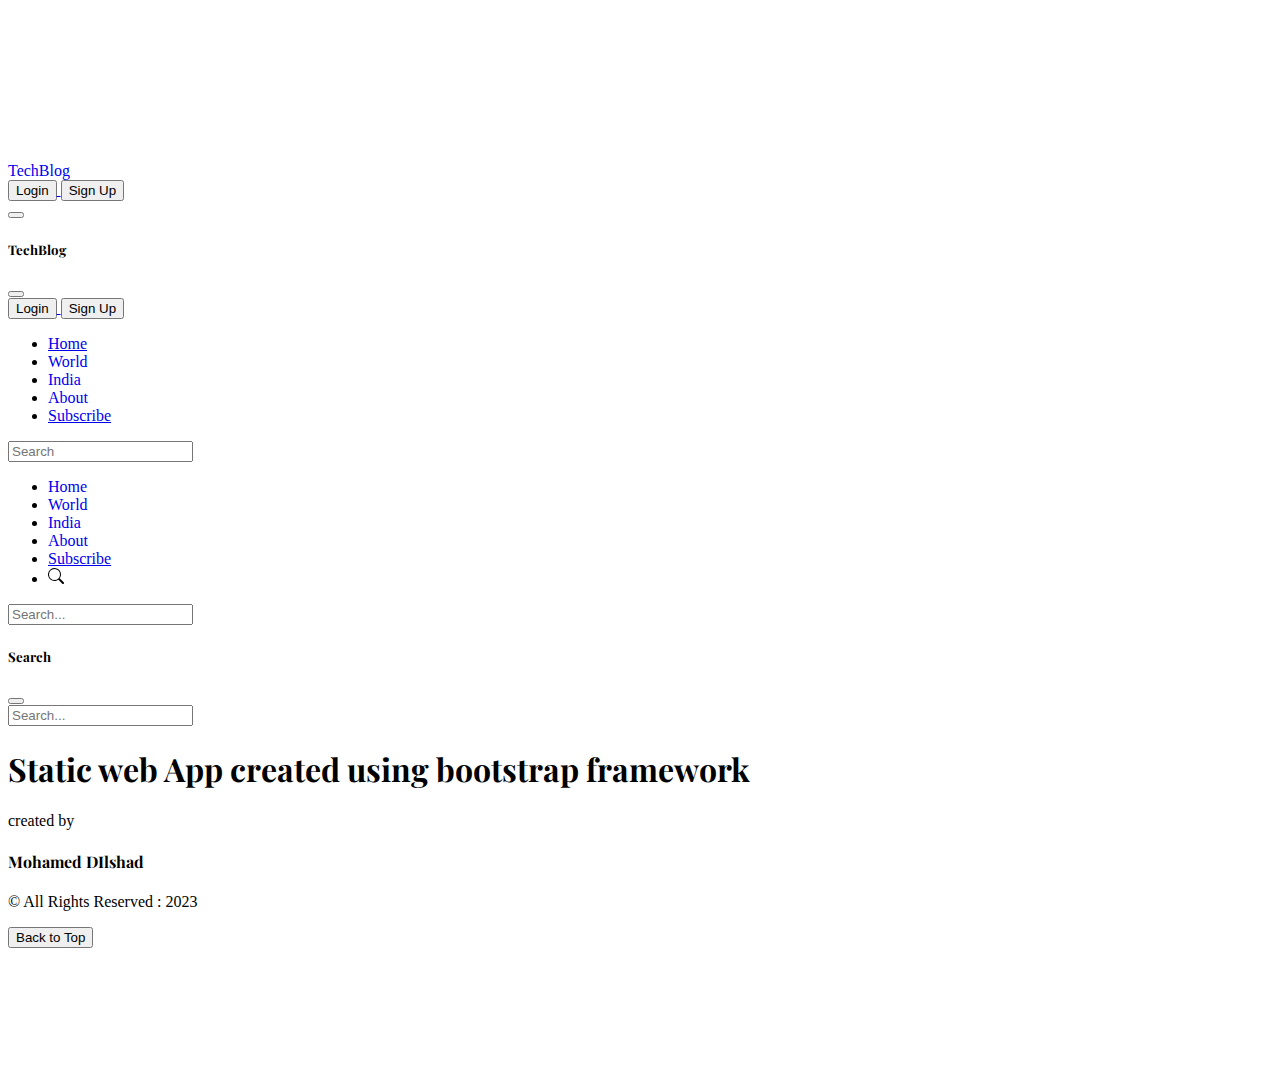
<file: posts/about.html>
<!doctype html>
<html lang="en">
  <head>
    <!-- Required meta tags -->
    <meta charset="utf-8">
    <meta name="viewport" content="width=device-width, initial-scale=1">

    <!-- Bootstrap CSS -->
    <link href="https://cdn.jsdelivr.net/npm/bootstrap@5.0.2/dist/css/bootstrap.min.css" rel="stylesheet" integrity="sha384-EVSTQN3/azprG1Anm3QDgpJLIm9Nao0Yz1ztcQTwFspd3yD65VohhpuuCOmLASjC" crossorigin="anonymous">
    <link href="https://cdn.jsdelivr.net/npm/bootstrap-icons/font/bootstrap-icons.css" rel="stylesheet">

    <link rel="stylesheet" href="https://cdnjs.cloudflare.com/ajax/libs/font-awesome/6.5.0/css/all.min.css" integrity="sha512-Avb2QiuDEEvB4bZJYdft2mNjVShBftLdPG8FJ0V7irTLQ8Uo0qcPxh4Plq7G5tGm0rU+1SPhVotteLpBERwTkw==" crossorigin="anonymous" referrerpolicy="no-referrer" />
    <title>About</title>
    <link rel="stylesheet" href="../blog.css">
</head>
  <body>
    <svg xmlns="http://www.w3.org/2000/svg" class="d-none">
        <symbol id="check" viewBox="0 0 16 16">
          <title>Check</title>
          <path d="M13.854 3.646a.5.5 0 0 1 0 .708l-7 7a.5.5 0 0 1-.708 0l-3.5-3.5a.5.5 0 1 1 .708-.708L6.5 10.293l6.646-6.647a.5.5 0 0 1 .708 0z"></path>
        </symbol>
    </svg>

    <div class="container-cen d-flex flex-column">
        
   
            <header>
                <nav class="navbar navbar-expand-lg navbar-light bg-light border-bottom ">
                <div class="container-fluid mx-4">
                    <a class="navbar-brand fs-2 fw-bold logo p-0 m-0" href="#"><span class="fs-1 fw-bold"><span class="fs-1 fw-bold text-success">T</span>ech<span class="fs-1 fw-bold text-success">B</span>log</a>
                    <div class="text-end me-5 d-none d-lg-block">
                    <a href="login.html"> <button type="button" class="btn btn-outline-success text-dark border border-2 fw-bold me-2 shadow-none">Login</button> </a>

                    <a href="signup.html"> <button type="button" class="btn btn- border border-2 bg-success fw-bold dim-on-hover shadow-none">Sign Up</button> </a>
                    
                    </div>
                    <button class="navbar-toggler shadow-none" type="button" data-bs-toggle="offcanvas" data-bs-target="#offcanvasDarkNavbar" aria-controls="offcanvasDarkNavbar">
                    <span class="navbar-toggler-icon"></span>
                    </button>
                    
                <!-- offcancvas -->
                    <div class="offcanvas offcanvas-start bg-light" tabindex="-1" id="offcanvasDarkNavbar" aria-labelledby="offcanvasDarkNavbarLabel">
                    <div class="offcanvas-header">
                        <h5 class="offcanvas-title text-dark m-2  " id="offcanvasDarkNavbarLabel"><span class="fs-1 fw-bold text-success">T</span>ech<span class="fs-1 fw-bold text-success">B</span>log</h5>
                        <button type="button" class="btn-close btn-close-dark m-2  " data-bs-dismiss="offcanvas" aria-label="Close"></button>
                    </div>
                    <div class="text-center">
                        <a href="login.html"> <button type="button" class="btn btn-outline-success text-dark border border-2 fw-bold me-2 shadow-none">Login</button> </a>

                        <a href="signup.html"> <button type="button" class="btn btn- border border-2 bg-success fw-bold dim-on-hover shadow-none">Sign Up</button> </a>
                        
                    </div>
                    <div class="offcanvas-body">
            
                        <ul class="navbar-nav">
                        <li class="nav-item">
                            <a class="nav-link active text-dark m-2  p-1  offset-item "  href="../index.html">Home </a>
                        </li>
                        <li class="nav-item">
                            <a class="nav-link text-dark m-2 p-1 header-nav-item offset-item " href="world.html">World</a>
                        </li>
                        <li class="nav-item">
                            <a class="nav-link text-dark m-2  p-1 header-nav-item offset-item " href="india.html">India</a>
                        </li>
                        <li class="nav-item">
                            <a class="nav-link  text-dark m-2 p-1 header-nav-item offset-item active border-bottom border-2  border-success" aria-current="page" href="#">About</a>
                        </li>
                        
                        <li class="nav-item">
                            <a class="nav-link   text-dark m-2  p-1 " href="subscribe.html">Subscribe</a>
                        </li>
                        </ul>
                        <form class="d-flex mt-3 shadow-none" role="search">
                        <input class="form-control me-2 rounded-pill bg-light shadow-none" type="search" placeholder="Search" aria-label="Search">
                        </form>
                        
                    </div>
                    </div>
                </div>
                </nav> 
            
            </header>
            
            <!-- nav 2 -->
        
            
            <nav class=" navbar navbar-expand-lg navbar-light bg-light p-0 m-0 bg-white bg-white border-bottom justify-content-center">
                
                <div class="container-fluid mx-5 p-0 mx-lg-4 my-2 my-lg-0 d-flex justify-content-between mx-0">
                    <ul class="nav justify-content-start ">
                        <li class="nav-item">
                        <a class="nav-link  text-dark m-2 p-1 header-nav-item"  href="../index.html">Home </a>
                        </li>
                        <li class="nav-item">
                        <a class="nav-link  text-dark m-2 p-1 header-nav-item" href="world.html">World</a>
                        </li>
                        <li class="nav-item">
                        <a class="nav-link  text-dark m-2  p-1 header-nav-item" href="india.html">India</a>
                        </li>
                        <li class="nav-item">
                        <a class="nav-link   text-dark m-2 p-1 header-nav-item active  border-bottom border-2  border-success" aria-current="page" href="col-1.html">About</a>
                        </li>
                    
                        <li class="nav-item">
                            <a class="nav-link  text-dark m-2  p-1" href="subscribe.html">Subscribe</a>
                        </li>

                        <li class="nav-item ms-auto d-md-none">
                            <i class="m-3" type="button" data-bs-toggle="offcanvas" data-bs-target="#offcanvasTop" aria-controls="offcanvasTop"><svg xmlns="http://www.w3.org/2000/svg" width="16" height="16" fill="currentColor" class="bi bi-search" viewBox="0 0 16 16">
                                <path d="M11.742 10.344a6.5 6.5 0 1 0-1.397 1.398h-.001c.03.04.062.078.098.115l3.85 3.85a1 1 0 0 0 1.415-1.414l-3.85-3.85a1.007 1.007 0 0 0-.115-.1zM12 6.5a5.5 5.5 0 1 1-11 0 5.5 5.5 0 0 1 11 0"/>
                              </svg></i>
                        </li>
                      </ul>
              
                      <form class="my-auto shadow-none d-none d-md-block ">
                        <input type="search" class="form-control form-control-dark shadow-none border-1 bg-light rounded-pill " placeholder="Search..." aria-label="Search">
                      </form>
                      <form class="my-auto shadow-none d-md-none">
                       
          
                        <div class="offcanvas offcanvas-top" tabindex="-1" id="offcanvasTop" aria-labelledby="offcanvasTopLabel">
                          <div class="offcanvas-header">
                            <h5 id="offcanvasTopLabel">Search</h5>
                            <button type="button" class="btn-close text-reset" data-bs-dismiss="offcanvas" aria-label="Close"></button>
                          </div>
                          <div class="offcanvas-body">
                            <input type="search" class="form-control form-control-dark shadow-none border-1 bg-light rounded-pill " placeholder="Search..." aria-label="Search">
                          </div>
                        </div>
                      </form>
                   </div>
            </nav>
            
            <!-- content -->
            <div class="container11 text-center bg-success">
                    <div class="d-flex flex-column h-100 justify-content-center">
                        <h1>Static web App created using bootstrap framework</h1>
                        <p>created by</p>
                        <h4>Mohamed DIlshad</h4>
                    </div>
                       
                    
                </div>
            
            
            <footer class="bg-dark text-light py-4  position-relative">
            
                <div class="container">
                
                    <p class="text-center align-items-center m-0">&copy; All Rights Reserved : 2023</p>
                    <a href="#"><button class="btn btn-outline-success 
                        position-absolute p-1 fw-light shadow-none" style="bottom: 15px; right: 30px;">Back to Top</button></a>
                    
                
            </div>
            
            
                
            </footer>

        </div>        
    <script src="https://cdn.jsdelivr.net/npm/@popperjs/core@2.9.2/dist/umd/popper.min.js" integrity="sha384-IQsoLXl5PILFhosVNubq5LC7Qb9DXgDA9i+tQ8Zj3iwWAwPtgFTxbJ8NT4GN1R8p" crossorigin="anonymous"></script>
    <script src="https://cdn.jsdelivr.net/npm/bootstrap@5.0.2/dist/js/bootstrap.min.js" integrity="sha384-cVKIPhGWiC2Al4u+LWgxfKTRIcfu0JTxR+EQDz/bgldoEyl4H0zUF0QKbrJ0EcQF" crossorigin="anonymous"></script>
    
  </body>
</html>
</file>
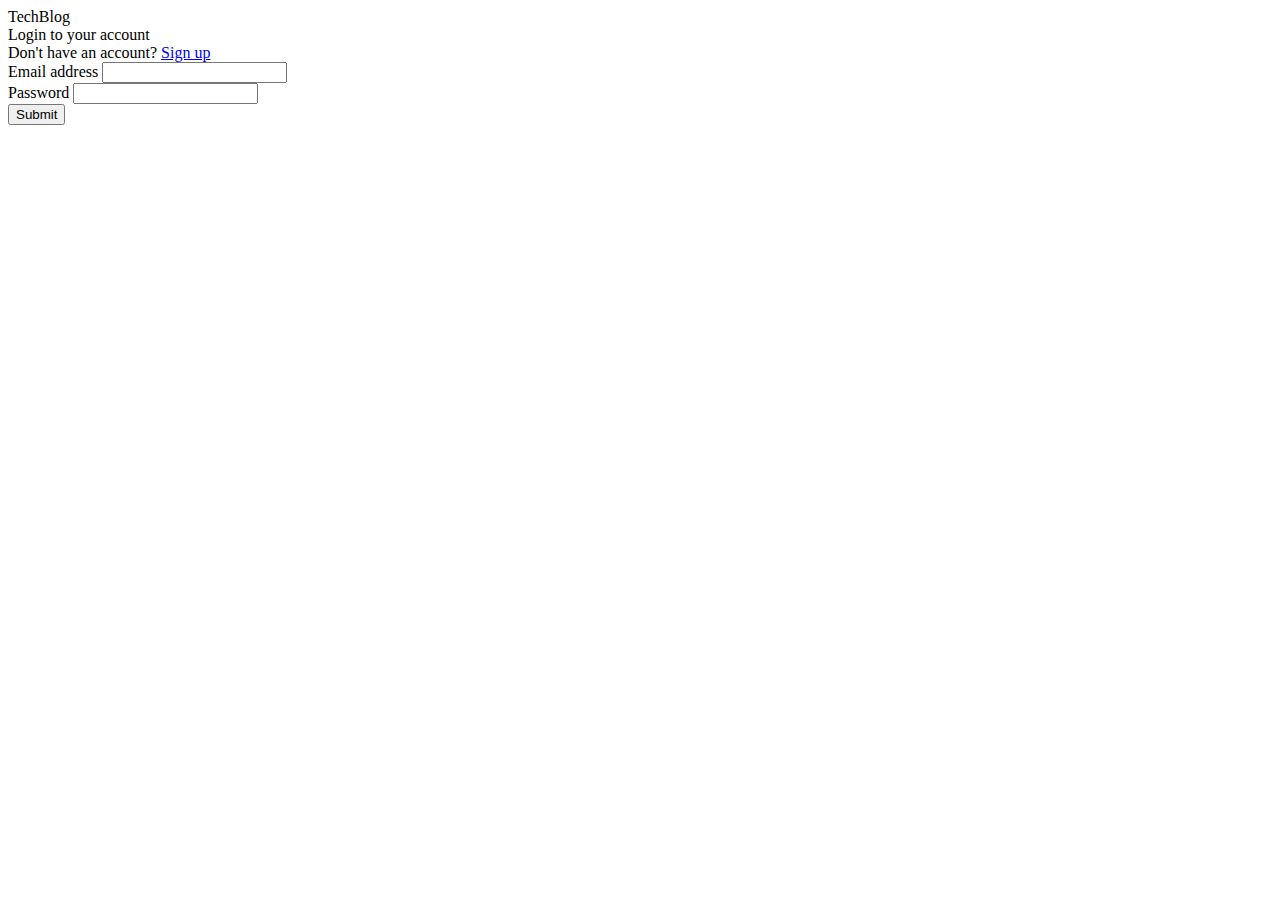
<file: posts/login.html>
<!doctype html>
<html lang="en">
  <head>
    <!-- Required meta tags -->
    <meta charset="utf-8">
    <meta name="viewport" content="width=device-width, initial-scale=1">

    <!-- Bootstrap CSS -->
    <link href="https://cdn.jsdelivr.net/npm/bootstrap@5.0.2/dist/css/bootstrap.min.css" rel="stylesheet" integrity="sha384-EVSTQN3/azprG1Anm3QDgpJLIm9Nao0Yz1ztcQTwFspd3yD65VohhpuuCOmLASjC" crossorigin="anonymous">
    <link href="https://cdn.jsdelivr.net/npm/bootstrap-icons/font/bootstrap-icons.css" rel="stylesheet">

    <link rel="stylesheet" href="https://cdnjs.cloudflare.com/ajax/libs/font-awesome/6.5.0/css/all.min.css" integrity="sha512-Avb2QiuDEEvB4bZJYdft2mNjVShBftLdPG8FJ0V7irTLQ8Uo0qcPxh4Plq7G5tGm0rU+1SPhVotteLpBERwTkw==" crossorigin="anonymous" referrerpolicy="no-referrer" />
    <title>About</title>
    
</head>
  <body class="d-flex align-items-center vh-100 bg-white">
    <div class=" d-flex flex-column  bg-light p-md-5 p-3 mx-auto ">
        <section >
          <div class=" fs-1 fw-bold text-center pb-4" href="#">
            <span class="fs-1 fw-bold text-success">T</span>ech<span class="fs-1 fw-bold text-success">B</span>log</div>
          <div class="fw-bold fs-4 text-center p-1">
            Login to your account
          </div>
          <div class="text-center pb-2">
             Don't have an account? <a href="signup.html" class="text-dark">Sign up</a>
          </div>
        </section>
        <form class="px-lg-5 pt-4">
          <div class="mb-3">
            <label for="exampleInputEmail1" class="form-label">Email address</label>
            <input type="email" class="form-control shadow-none" id="exampleInputEmail1" aria-describedby="emailHelp">
          </div>
          <div class="mb-3">
            <label for="exampleInputPassword1" class="form-label">Password</label>
            <input type="password" class="form-control shadow-none" id="exampleInputPassword1">
          </div>
          <button type="submit" class="btn btn-success d-flex mt-5 mx-auto">Submit</button>
        </form>
    </div>
    
    
    <script src="https://cdn.jsdelivr.net/npm/@popperjs/core@2.9.2/dist/umd/popper.min.js" integrity="sha384-IQsoLXl5PILFhosVNubq5LC7Qb9DXgDA9i+tQ8Zj3iwWAwPtgFTxbJ8NT4GN1R8p" crossorigin="anonymous"></script>
    <script src="https://cdn.jsdelivr.net/npm/bootstrap@5.0.2/dist/js/bootstrap.min.js" integrity="sha384-cVKIPhGWiC2Al4u+LWgxfKTRIcfu0JTxR+EQDz/bgldoEyl4H0zUF0QKbrJ0EcQF" crossorigin="anonymous"></script>
    <script src="../js/formValidate.js"></script>
  </body>
</html>
</file>
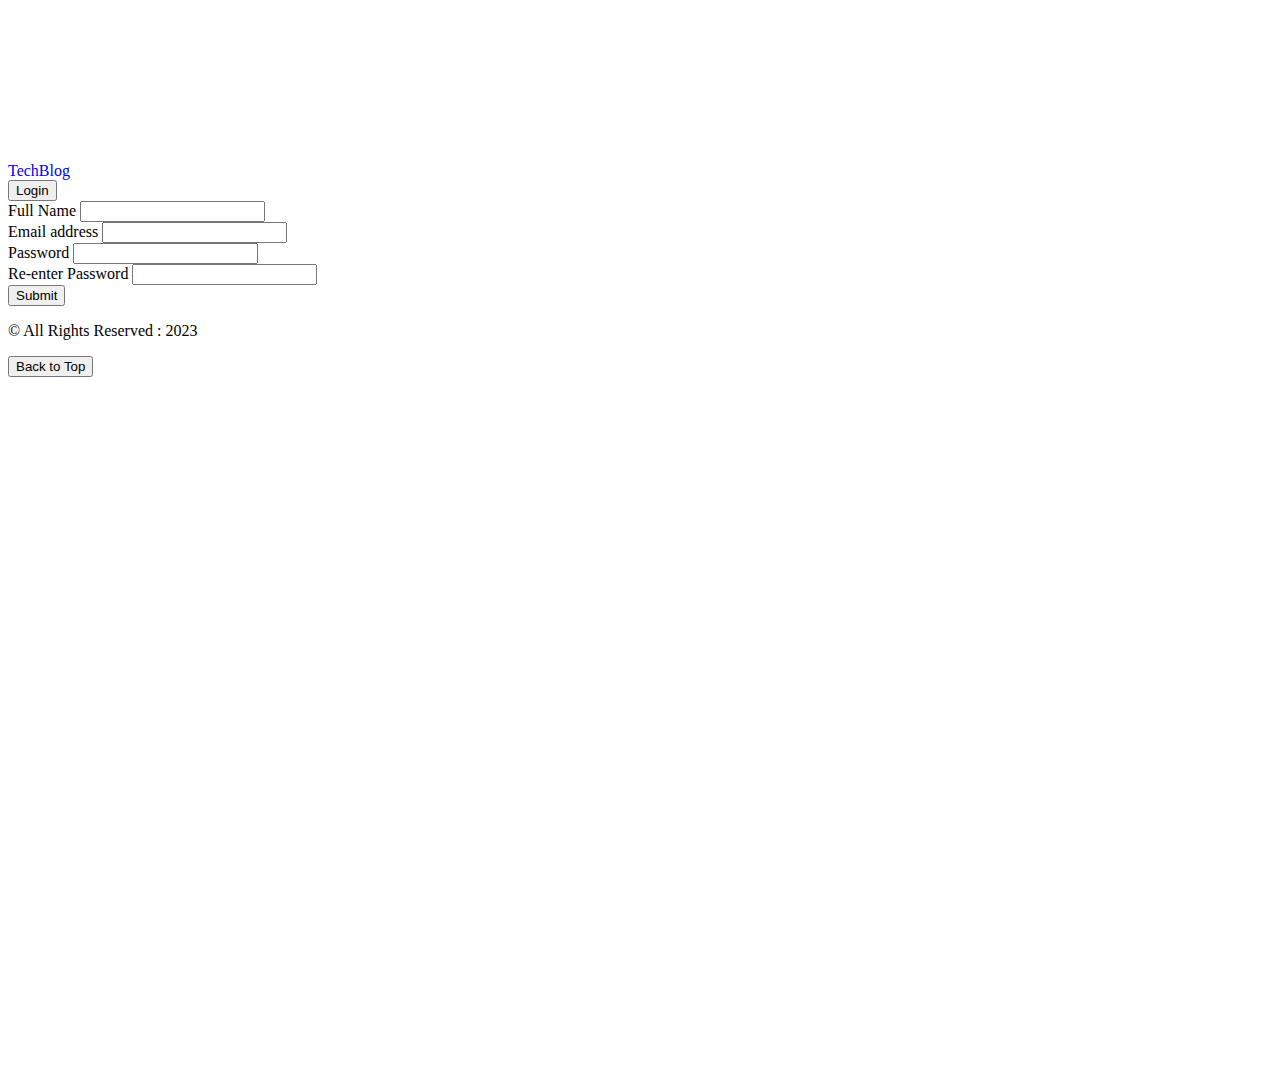
<file: posts/signup.html>
<!doctype html>
<html lang="en">
  <head>
    <!-- Required meta tags -->
    <meta charset="utf-8">
    <meta name="viewport" content="width=device-width, initial-scale=1">

    <!-- Bootstrap CSS -->
    <link href="https://cdn.jsdelivr.net/npm/bootstrap@5.0.2/dist/css/bootstrap.min.css" rel="stylesheet" integrity="sha384-EVSTQN3/azprG1Anm3QDgpJLIm9Nao0Yz1ztcQTwFspd3yD65VohhpuuCOmLASjC" crossorigin="anonymous">
    <link href="https://cdn.jsdelivr.net/npm/bootstrap-icons/font/bootstrap-icons.css" rel="stylesheet">

    <link rel="stylesheet" href="https://cdnjs.cloudflare.com/ajax/libs/font-awesome/6.5.0/css/all.min.css" integrity="sha512-Avb2QiuDEEvB4bZJYdft2mNjVShBftLdPG8FJ0V7irTLQ8Uo0qcPxh4Plq7G5tGm0rU+1SPhVotteLpBERwTkw==" crossorigin="anonymous" referrerpolicy="no-referrer" />
    <title>About</title>
    <link rel="stylesheet" href="../blog.css">
</head>
  <body>
    <svg xmlns="http://www.w3.org/2000/svg" class="d-none">
        <symbol id="check" viewBox="0 0 16 16">
          <title>Check</title>
          <path d="M13.854 3.646a.5.5 0 0 1 0 .708l-7 7a.5.5 0 0 1-.708 0l-3.5-3.5a.5.5 0 1 1 .708-.708L6.5 10.293l6.646-6.647a.5.5 0 0 1 .708 0z"></path>
        </symbol>
    </svg>

    <div class="container-cen d-flex flex-column">
        
   
            <header>
                <nav class="navbar navbar-expand-lg navbar-light bg-light border-bottom ">
                <div class="container-fluid mx-4">
                    <a class="navbar-brand fs-2 fw-bold logo p-0 m-0" href="#"><span class="fs-1 fw-bold"><span class="fs-1 fw-bold text-success">T</span>ech<span class="fs-1 fw-bold text-success">B</span>log</a>
                    <div class="text-end">
                        <a href="login.html"> <button type="button" class="btn btn-outline-success text-dark border border-2 fw-bold me-2 shadow-none">Login</button> </a>

                    </div>
                    

                </nav> 
            
            </header>
            
            <!-- nav 2 -->
        
            
            
            
            <!-- content -->
            <div class="container11 container col-md-6 m-auto p-5">

    
                   

                    <form id="myForm" novalidate>

                            <div>
                                <div id="errorField" style="color: red;" class="mb-3">
                                   
                                </div>

                            </div>
                            <div class="mb-3">
                                <label for="inputName" class="form-label">Full Name</label>
                                <input type="text" class="form-control" id="inputName" aria-describedby="nameHelp">
                                <div id="nameError" class="text-danger"></div>

                          </div>
                            <div class="mb-3">
                                <label for="inputEmail1" class="form-label">Email address</label>
                                <input type="email" class="form-control" id="inputEmail" aria-describedby="emailHelp">
                                <div id="emailError" class="text-danger"></div>
                            </div>
                            <div class="mb-3">
                                <label for="inputPassword" class="form-label">Password</label>
                                <input type="password" class="form-control" id="inputPassword">
                                <div id="passwordError" class="text-danger"></div>
                            </div>
                            <div class="mb-3 pb-4">
                                    <label for="inputPassword1" class="form-label">Re-enter Password</label>
                                    <input type="password" class="form-control" id="inputPassword1">
                                    <div id="confirmPasswordError" class="text-danger"></div>
                              </div>
                              
                            <button type="submit" class="btn btn-primary d-flex m-auto bg-success">Submit</button>
                          
                       
                       
                    </form>
      
            </div>
            
            
            <footer class="bg-dark text-light py-4  position-relative">
            
                <div class="container">
                
                    <p class="text-center align-items-center m-0">&copy; All Rights Reserved : 2023</p>
                    <a href="#"><button class="btn btn-outline-success 
                        position-absolute p-1 fw-light shadow-none" style="bottom: 15px; right: 30px;">Back to Top</button></a>
                    
                
            </div>
            
            
                
            </footer>

        </div>        
    <script src="https://cdn.jsdelivr.net/npm/@popperjs/core@2.9.2/dist/umd/popper.min.js" integrity="sha384-IQsoLXl5PILFhosVNubq5LC7Qb9DXgDA9i+tQ8Zj3iwWAwPtgFTxbJ8NT4GN1R8p" crossorigin="anonymous"></script>
    <script src="https://cdn.jsdelivr.net/npm/bootstrap@5.0.2/dist/js/bootstrap.min.js" integrity="sha384-cVKIPhGWiC2Al4u+LWgxfKTRIcfu0JTxR+EQDz/bgldoEyl4H0zUF0QKbrJ0EcQF" crossorigin="anonymous"></script>
    <script src="../js/formValidate.js"></script>
  </body>
</html>
</file>
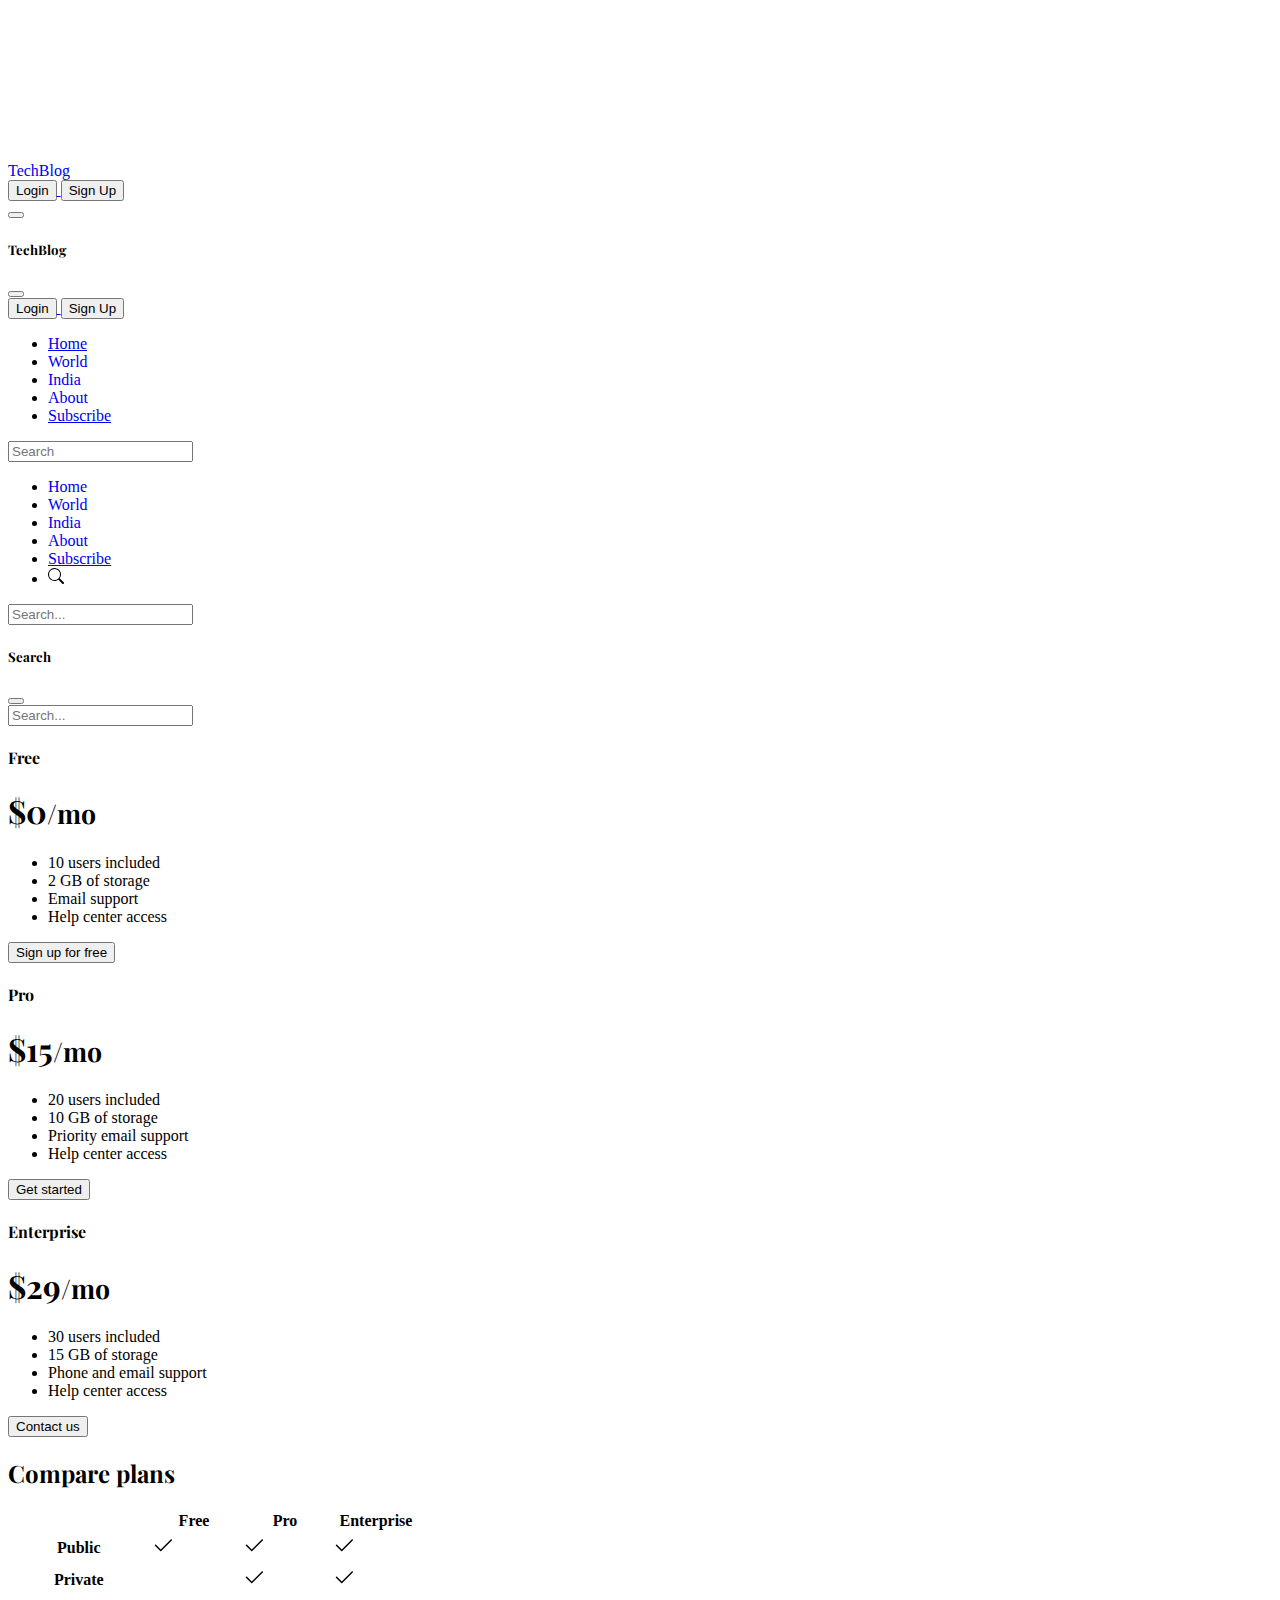
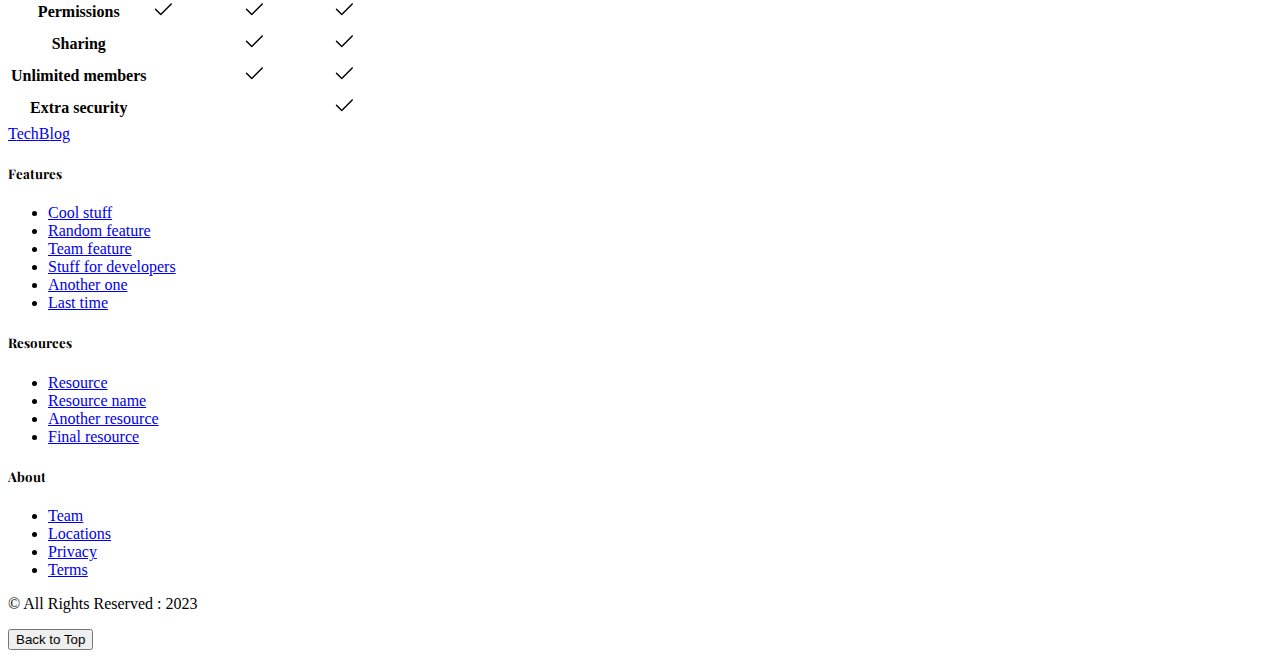
<file: posts/subscribe.html>
<!doctype html>
<html lang="en">
  <head>
    <!-- Required meta tags -->
    <meta charset="utf-8">
    <meta name="viewport" content="width=device-width, initial-scale=1">

    <!-- Bootstrap CSS -->
    <link href="https://cdn.jsdelivr.net/npm/bootstrap@5.0.2/dist/css/bootstrap.min.css" rel="stylesheet" integrity="sha384-EVSTQN3/azprG1Anm3QDgpJLIm9Nao0Yz1ztcQTwFspd3yD65VohhpuuCOmLASjC" crossorigin="anonymous">
    <link href="https://cdn.jsdelivr.net/npm/bootstrap-icons/font/bootstrap-icons.css" rel="stylesheet">

    <link rel="stylesheet" href="https://cdnjs.cloudflare.com/ajax/libs/font-awesome/6.5.0/css/all.min.css" integrity="sha512-Avb2QiuDEEvB4bZJYdft2mNjVShBftLdPG8FJ0V7irTLQ8Uo0qcPxh4Plq7G5tGm0rU+1SPhVotteLpBERwTkw==" crossorigin="anonymous" referrerpolicy="no-referrer" />
    <title>Subscribe</title>
    <link rel="stylesheet" href="/blog.css">
</head>
  <body>
    <svg xmlns="http://www.w3.org/2000/svg" class="d-none">
        <symbol id="check" viewBox="0 0 16 16">
          <title>Check</title>
          <path d="M13.854 3.646a.5.5 0 0 1 0 .708l-7 7a.5.5 0 0 1-.708 0l-3.5-3.5a.5.5 0 1 1 .708-.708L6.5 10.293l6.646-6.647a.5.5 0 0 1 .708 0z"></path>
        </symbol>
    </svg>
    <header>
        <nav class="navbar navbar-expand-lg navbar-light bg-light border-bottom ">
          <div class="container-fluid mx-4">
            <a class="navbar-brand fs-2 fw-bold logo p-0 m-0" href="#"><span class="fs-1 fw-bold"><span class="fs-1 fw-bold text-success">T</span>ech<span class="fs-1 fw-bold text-success">B</span>log</a>
            <div class="text-end me-5 d-none d-lg-block">
              <a href="login.html"> <button type="button" class="btn btn-outline-success text-dark border border-2 fw-bold me-2 shadow-none">Login</button> </a>

              <a href="signup.html"> <button type="button" class="btn btn- border border-2 bg-success fw-bold dim-on-hover shadow-none">Sign Up</button> </a>

            </div>
            <button class="navbar-toggler shadow-none" type="button" data-bs-toggle="offcanvas" data-bs-target="#offcanvasDarkNavbar" aria-controls="offcanvasDarkNavbar">
              <span class="navbar-toggler-icon"></span>
            </button>
            
          <!-- offcancvas -->
            <div class="offcanvas offcanvas-start bg-light" tabindex="-1" id="offcanvasDarkNavbar" aria-labelledby="offcanvasDarkNavbarLabel">
              <div class="offcanvas-header">
                <h5 class="offcanvas-title text-dark m-2  " id="offcanvasDarkNavbarLabel"><span class="fs-1 fw-bold text-success">T</span>ech<span class="fs-1 fw-bold text-success">B</span>log</h5>
                <button type="button" class="btn-close btn-close-dark m-2  " data-bs-dismiss="offcanvas" aria-label="Close"></button>
              </div>
              <div class="text-center">
                <a href="login.html"> <button type="button" class="btn btn-outline-success text-dark border border-2 fw-bold me-2 shadow-none">Login</button> </a>

               <a href="signup.html"> <button type="button" class="btn btn- border border-2 bg-success fw-bold dim-on-hover shadow-none">Sign Up</button> </a>
                
              </div>
              <div class="offcanvas-body">
      
                <ul class="navbar-nav">
                  <li class="nav-item">
                    <a class="nav-link active text-dark m-2  p-1  offset-item " aria-current="page" href="../index.html">Home </a>
                  </li>
                  <li class="nav-item">
                    <a class="nav-link text-dark m-2 p-1 header-nav-item offset-item " href="world.html">World</a>
                  </li>
                  <li class="nav-item">
                    <a class="nav-link text-dark m-2  p-1 header-nav-item offset-item " href="india.html">India</a>
                  </li>
                  <li class="nav-item">
                    <a class="nav-link  text-dark m-2 p-1 header-nav-item offset-item " href="about.html">About</a>
                  </li>
                  
                  <li class="nav-item">
                    <a class="nav-link  active text-dark m-2  p-1 border-bottom border-2  border-success" aria-current="page" href="#">Subscribe</a>
                </li>
                </ul>
                <form class="d-flex mt-3 shadow-none" role="search">
                  <input class="form-control me-2 rounded-pill bg-light shadow-none" type="search" placeholder="Search" aria-label="Search">
                </form>
                
              </div>
            </div>
          </div>
        </nav> 
    
      </header>
      
      <!-- nav 2 -->
  
     
      <nav class=" navbar navbar-expand-lg navbar-light bg-light p-0 m-0 bg-white bg-white border-bottom justify-content-center">
         
           <div class="container-fluid mx-5 p-0 mx-lg-4 my-2 my-lg-0 d-flex justify-content-between mx-0">
              <ul class="nav justify-content-start ">
                <li class="nav-item">
                  <a class="nav-link  text-dark m-2 p-1 header-nav-item"  href="../index.html">Home </a>
                </li>
                <li class="nav-item">
                  <a class="nav-link  text-dark m-2 p-1 header-nav-item" href="world.html">World</a>
                </li>
                <li class="nav-item">
                  <a class="nav-link  text-dark m-2  p-1 header-nav-item" href="india.html">India</a>
                </li>
                <li class="nav-item">
                  <a class="nav-link   text-dark m-2 p-1 header-nav-item " href="about.html">About</a>
                </li>
               
                <li class="nav-item">
                    <a class="nav-link  active text-dark m-2  p-1 border-bottom border-2  border-success" aria-current="page" href="#">Subscribe</a>
                </li>
                <li class="nav-item ms-auto d-md-none">
                  <i class="m-3" type="button" data-bs-toggle="offcanvas" data-bs-target="#offcanvasTop" aria-controls="offcanvasTop"><svg xmlns="http://www.w3.org/2000/svg" width="16" height="16" fill="currentColor" class="bi bi-search" viewBox="0 0 16 16">
                      <path d="M11.742 10.344a6.5 6.5 0 1 0-1.397 1.398h-.001c.03.04.062.078.098.115l3.85 3.85a1 1 0 0 0 1.415-1.414l-3.85-3.85a1.007 1.007 0 0 0-.115-.1zM12 6.5a5.5 5.5 0 1 1-11 0 5.5 5.5 0 0 1 11 0"/>
                    </svg></i>
                </li>
            </ul>
    
            <form class="my-auto shadow-none d-none d-md-block ">
              <input type="search" class="form-control form-control-dark shadow-none border-1 bg-light rounded-pill " placeholder="Search..." aria-label="Search">
            </form>
            <form class="my-auto shadow-none d-md-none">
             

              <div class="offcanvas offcanvas-top" tabindex="-1" id="offcanvasTop" aria-labelledby="offcanvasTopLabel">
                <div class="offcanvas-header">
                  <h5 id="offcanvasTopLabel">Search</h5>
                  <button type="button" class="btn-close text-reset" data-bs-dismiss="offcanvas" aria-label="Close"></button>
                </div>
                <div class="offcanvas-body">
                  <input type="search" class="form-control form-control-dark shadow-none border-1 bg-light rounded-pill " placeholder="Search..." aria-label="Search">
                </div>
              </div>
            </form>
         </div>
      </nav>
    
      <!-- content -->
      <div class="container py-3">
        <main>
          <div class="row row-cols-1 row-cols-md-3 mb-3 text-center">
            <div class="col">
              <div class="card mb-4 rounded-3 shadow-sm">
                <div class="card-header py-3">
                  <h4 class="my-0 fw-normal">Free</h4>
                </div>
                <div class="card-body">
                  <h1 class="card-title pricing-card-title">$0<small class="text-body-secondary fw-light">/mo</small></h1>
                  <ul class="list-unstyled mt-3 mb-4">
                    <li>10 users included</li>
                    <li>2 GB of storage</li>
                    <li>Email support</li>
                    <li>Help center access</li>
                  </ul>
                  <button type="button" class="w-100 btn btn-lg btn-outline-success" href="signup.html">Sign up for free</button>
                </div>
              </div>
            </div>
            <div class="col">
              <div class="card mb-4 rounded-3 shadow-sm">
                <div class="card-header py-3">
                  <h4 class="my-0 fw-normal">Pro</h4>
                </div>
                <div class="card-body">
                  <h1 class="card-title pricing-card-title">$15<small class="text-body-secondary fw-light">/mo</small></h1>
                  <ul class="list-unstyled mt-3 mb-4">
                    <li>20 users included</li>
                    <li>10 GB of storage</li>
                    <li>Priority email support</li>
                    <li>Help center access</li>
                  </ul>
                  <button type="button" class="w-100 btn btn-lg btn-success">Get started</button>
                </div>
              </div>
            </div>
            <div class="col">
              <div class="card mb-4 rounded-3 shadow-sm border-primary">
                <div class="card-header py-3 text-bg-primary border-primary">
                  <h4 class="my-0 fw-normal">Enterprise</h4>
                </div>
                <div class="card-body">
                  <h1 class="card-title pricing-card-title">$29<small class="text-body-secondary fw-light">/mo</small></h1>
                  <ul class="list-unstyled mt-3 mb-4">
                    <li>30 users included</li>
                    <li>15 GB of storage</li>
                    <li>Phone and email support</li>
                    <li>Help center access</li>
                  </ul>
                  <button type="button" class="w-100 btn btn-lg btn-success">Contact us</button>
                </div>
              </div>
            </div>
          </div>
      
          <h2 class="display-6 text-center mb-4">Compare plans</h2>
      
          <div class="table-responsive">
            <table class="table text-center">
              <thead>
                <tr>
                  <th style="width: 34%;"></th>
                  <th style="width: 22%;">Free</th>
                  <th style="width: 22%;">Pro</th>
                  <th style="width: 22%;">Enterprise</th>
                </tr>
              </thead>
              <tbody>
                <tr>
                  <th scope="row" class="text-start">Public</th>
                  <td><svg class="bi" width="24" height="24"><use xlink:href="#check"></use></svg></td>
                  <td><svg class="bi" width="24" height="24"><use xlink:href="#check"></use></svg></td>
                  <td><svg class="bi" width="24" height="24"><use xlink:href="#check"></use></svg></td>
                </tr>
                <tr>
                  <th scope="row" class="text-start">Private</th>
                  <td></td>
                  <td><svg class="bi" width="24" height="24"><use xlink:href="#check"></use></svg></td>
                  <td><svg class="bi" width="24" height="24"><use xlink:href="#check"></use></svg></td>
                </tr>
              </tbody>
      
              <tbody>
                <tr>
                  <th scope="row" class="text-start">Permissions</th>
                  <td><svg class="bi" width="24" height="24"><use xlink:href="#check"></use></svg></td>
                  <td><svg class="bi" width="24" height="24"><use xlink:href="#check"></use></svg></td>
                  <td><svg class="bi" width="24" height="24"><use xlink:href="#check"></use></svg></td>
                </tr>
                <tr>
                  <th scope="row" class="text-start">Sharing</th>
                  <td></td>
                  <td><svg class="bi" width="24" height="24"><use xlink:href="#check"></use></svg></td>
                  <td><svg class="bi" width="24" height="24"><use xlink:href="#check"></use></svg></td>
                </tr>
                <tr>
                  <th scope="row" class="text-start">Unlimited members</th>
                  <td></td>
                  <td><svg class="bi" width="24" height="24"><use xlink:href="#check"></use></svg></td>
                  <td><svg class="bi" width="24" height="24"><use xlink:href="#check"></use></svg></td>
                </tr>
                <tr>
                  <th scope="row" class="text-start">Extra security</th>
                  <td></td>
                  <td></td>
                  <td><svg class="bi" width="24" height="24"><use xlink:href="#check"></use></svg></td>
                </tr>
              </tbody>
            </table>
          </div>
        </main>
      
        <footer class="pt-4 my-md-5 pt-md-5 border-top">
          <div class="row">
            <div class="col-12 col-md py-3">
                <a class="navbar-brand text-dark p-0 py-3 m-0 fw-bold fs-3" href="#"><span class=" text-success">T</span>ech<span class="text-success">B</span>log</a>
            </div>
            <div class="col-4 col-md">
              <h5>Features</h5>
              <ul class="list-unstyled text-small">
                <li class="mb-1"><a class="link-secondary text-decoration-none" href="#">Cool stuff</a></li>
                <li class="mb-1"><a class="link-secondary text-decoration-none" href="#">Random feature</a></li>
                <li class="mb-1"><a class="link-secondary text-decoration-none" href="#">Team feature</a></li>
                <li class="mb-1"><a class="link-secondary text-decoration-none" href="#">Stuff for developers</a></li>
                <li class="mb-1"><a class="link-secondary text-decoration-none" href="#">Another one</a></li>
                <li class="mb-1"><a class="link-secondary text-decoration-none" href="#">Last time</a></li>
              </ul>
            </div>
            <div class="col-4 col-md">
              <h5>Resources</h5>
              <ul class="list-unstyled text-small">
                <li class="mb-1"><a class="link-secondary text-decoration-none" href="#">Resource</a></li>
                <li class="mb-1"><a class="link-secondary text-decoration-none" href="#">Resource name</a></li>
                <li class="mb-1"><a class="link-secondary text-decoration-none" href="#">Another resource</a></li>
                <li class="mb-1"><a class="link-secondary text-decoration-none" href="#">Final resource</a></li>
              </ul>
            </div>
            <div class="col-4 col-md">
              <h5>About</h5>
              <ul class="list-unstyled text-small">
                <li class="mb-1"><a class="link-secondary text-decoration-none" href="#">Team</a></li>
                <li class="mb-1"><a class="link-secondary text-decoration-none" href="#">Locations</a></li>
                <li class="mb-1"><a class="link-secondary text-decoration-none" href="#">Privacy</a></li>
                <li class="mb-1"><a class="link-secondary text-decoration-none" href="#">Terms</a></li>
              </ul>
            </div>
          </div>
        </footer>
      </div>
     
    <footer class="bg-dark text-light py-4  position-relative">
       
        <div class="container">
         
            <p class="text-center align-items-center m-0">&copy; All Rights Reserved : 2023</p>
            <a href="#"><button class="btn btn-outline-success 
                position-absolute p-1 fw-light shadow-none" style="bottom: 15px; right: 30px;">Back to Top</button></a>
             
          
      </div>
     
       
        
      </footer>


    <script src="https://cdn.jsdelivr.net/npm/@popperjs/core@2.9.2/dist/umd/popper.min.js" integrity="sha384-IQsoLXl5PILFhosVNubq5LC7Qb9DXgDA9i+tQ8Zj3iwWAwPtgFTxbJ8NT4GN1R8p" crossorigin="anonymous"></script>
    <script src="https://cdn.jsdelivr.net/npm/bootstrap@5.0.2/dist/js/bootstrap.min.js" integrity="sha384-cVKIPhGWiC2Al4u+LWgxfKTRIcfu0JTxR+EQDz/bgldoEyl4H0zUF0QKbrJ0EcQF" crossorigin="anonymous"></script>
    
  </body>
</html>
</file>
<file: blog.css>
@import url('https://fonts.googleapis.com/css2?family=Playfair+Display:wght@500&display=swap'); /*font */



h1, h2, h3, h4, h5, h6 {
  font-family: 'Playfair Display', serif;
}



/* logo */

.logo {
  text-decoration: none;
  border-bottom: 2px solid transparent; /* Transparent border initially */
  transition: border-bottom 0.3s ease; /* Smooth transition effect */
}

.logo:hover {
  border-bottom: 2px solid rgb(5, 99, 17); /* Solid border on hover */
}
/* header nav */
.header-nav-item {
  text-decoration: none;
  border-bottom: 2px solid transparent; /* Transparent border initially */
  transition: border-bottom 0.3s ease; /* Smooth transition effect */
}

.header-nav-item:hover {
  border-bottom: 2px solid rgb(5, 99, 17); /* Solid border on hover */
}
/* subscribe btn */

/* Keyframes for blink effect */
@keyframes blink {
  0% { background-color: transparent; } 
  50% { background-color: rgb(31, 175, 201); clor: white; } 
  100% { background-color: transparent; } 
}

/* Apply animation to the button */
.startBlinking {
  animation: blink 1s 2; 
}

/* offset item */

.offset-item {
  width: fit-content;
}

/* nav backgroud */
.bg-darkgrey {
  background-color: rgb(41, 40, 21);
}

/* sign up button */
.dim-on-hover:hover{
background-color: transparent !important;

}

/* title bg */

.back-ground {
  background-color: black;
  background-image: url(https://techcrunch.com/wp-content/uploads/2023/06/GettyImages-1258742140.jpg?w=1390&crop=1);
}

/* font responsive-    heading */


@media (max-width: 725.98px) {

  .font-responsive {

    font-size: 18px;

  }
}


.container-cen {
  height: 100vh;
}

.container11 {
  flex: 1;
}

.centered-div{
    align-items: center;
}

/* moda window */


/* styles.css */
/* styles.css */
.modal {
  display: none;
  position: fixed;
  top: 0;
  left: 0;
  width: 100%;
  height: 100%;
  background-color: rgba(0,0,0,0.5);
}

.modal-content {
  background-color: #fff;
  margin: 15% auto;
  padding: 20px;
  border: 1px solid #888;
  width: 80%;
}

.close {
  color: #aaa;
  float: right;
  font-size: 28px;
  font-weight: bold;
  cursor: pointer;
}

.close:hover {
  color: black;
}
</file>
